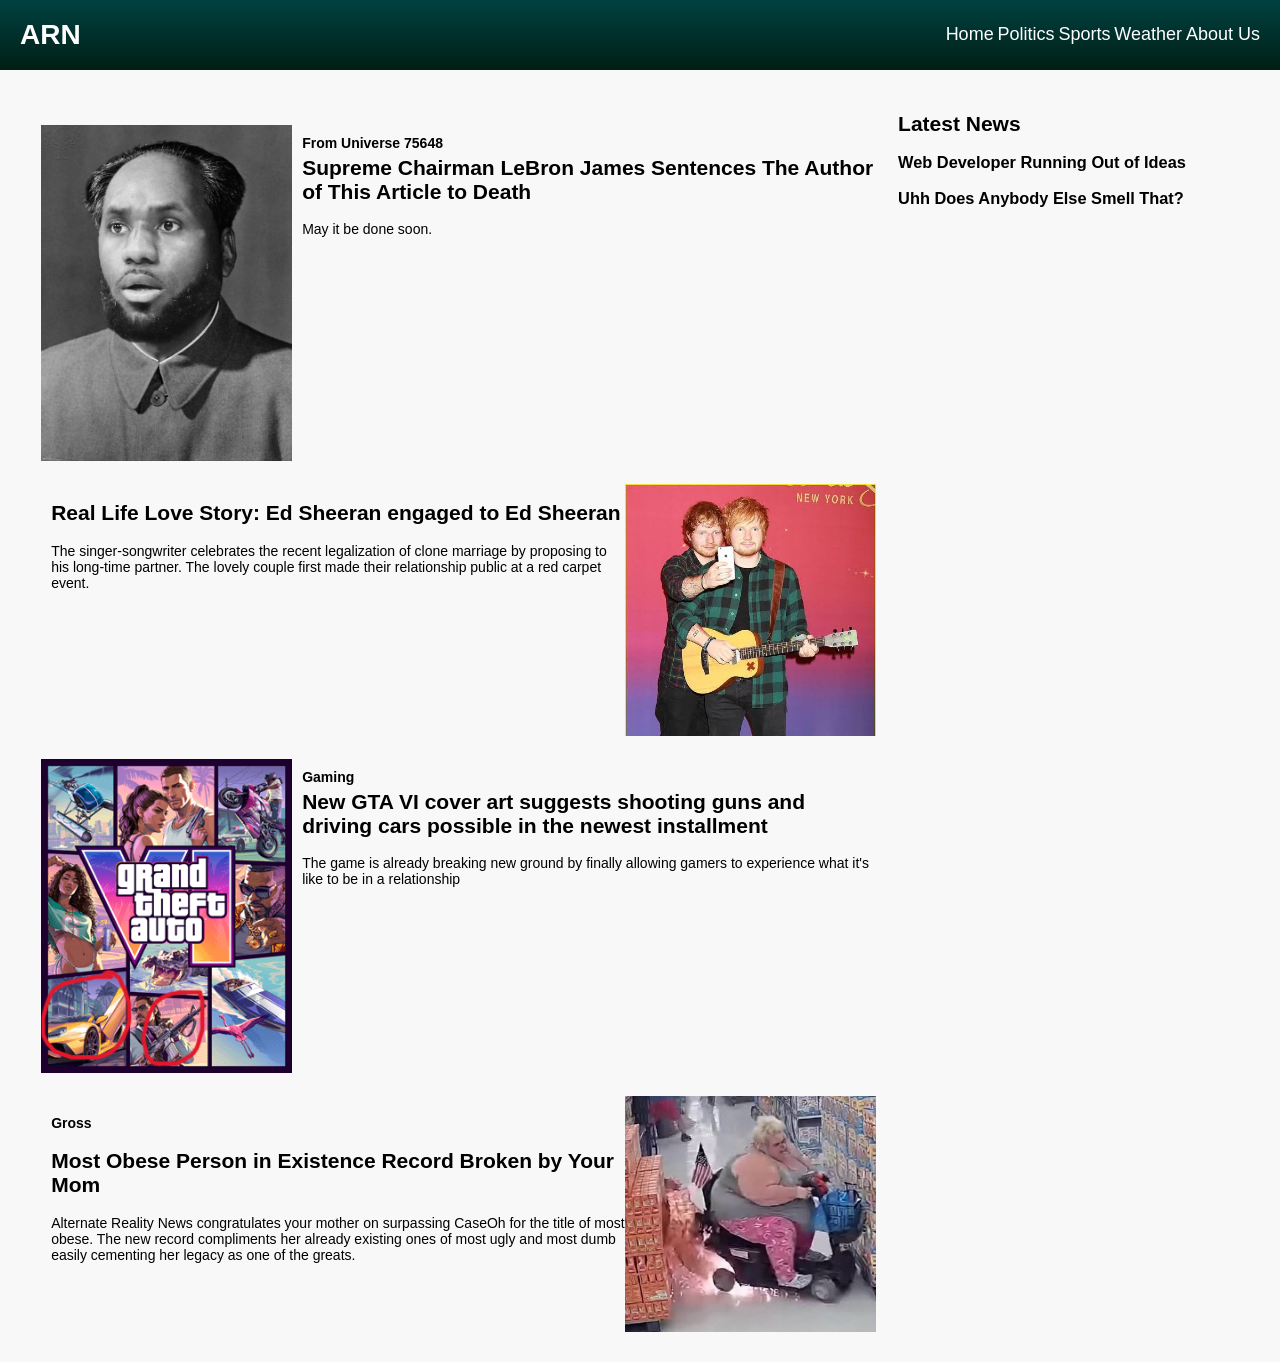
<file: index.html>
<!DOCTYPE html>
<head>
    <title>Alternate Reality News</title>
    <link rel="stylesheet" href="css/styles.css">
</head>
<body>
    <div class="container">
        <div class="header";>
            <h1 style="color: white; margin-left: 20px;">ARN</h1>
            <nav class ="navbar">
                <a class="navlink" href="index.html">Home</a>
                <a class="navlink" href="">Politics</a>
                <a class="navlink" href="">Sports</a>
                <a class="navlink" href="">Weather</a>
                <a class="navlink" href="">About Us</a>
            </nav>
        </div>
        <div class ="content">
            <div class = "mainnews">
                <a href="chairmanbron.html">
                <div class="newsrow" width="100%">
                    
                    <div style="width: 35%">
                    <img src="images/leaderlebron.jpg" width="100%">
                    </div>
                    <div class ="news1">
                        <h4 style="margin-top: 10px; margin-bottom: 5px;">From Universe 75648</h4>
                        <h2 style="margin-top: 5px;">Supreme Chairman LeBron James Sentences
                            The Author of This Article to Death
                        </h2>
                        
                        <p>May it be done soon.</p>
                    </div>
                
                </div>
                </a>
                <div class="newsrow" width="100%">
                    <div class ="news1">
                        <h2>
                            Real Life Love Story: Ed Sheeran engaged to Ed Sheeran
                        </h2>
                        <p>The singer-songwriter celebrates the recent legalization of clone marriage
                            by proposing to his long-time partner. The lovely couple first made their relationship public at a red carpet event.</p>
                    </div>
                    <div style="width: 35%">
                    <img src="images/2edsheerans.jpg" width="100%">
                    </div>
                </div>
                <div class="newsrow" width="100%">
                    
                    <div style="width: 35%">
                    <img src="images/gta6cover.png" width="100%">
                    </div>
                    <div class ="news1">
                        <h4 style="margin-top: 10px; margin-bottom: 5px;">Gaming</h4>
                        <h2 style="margin-top: 5px;">New GTA VI cover art suggests shooting guns
                            and driving cars possible in the newest installment
                        </h2>
                        
                        <p>The game is already breaking new ground by finally allowing gamers
                            to experience what it's like to be in a relationship
                        </p>
                    </div>
                
                </div>
                <div class="newsrow" width="100%">
                    <div class ="news1">
                        <h4>Gross</h4>
                        <h2>
                            Most Obese Person in Existence Record Broken by Your Mom
                        </h2>
                        <p>Alternate Reality News congratulates your mother on surpassing CaseOh for the
                            title of most obese. The new record compliments her already existing ones of
                            most ugly and most dumb easily cementing her legacy as one of the greats.
                        </p>
                    </div>
                    <div style="width: 35%; align-items: center; display: flex;">
                    <img src="images/mom.jpg" width="100%">
                    </div>
                </div>
                
            </div>
            
            
            <div class="sidebar">
                <div class="sidebarheader">
                    <h2>Latest News</h2>
                </div>
                <div>
                    <h3>Web Developer Running Out of Ideas</h3>
                </div>
                <div>
                    <h3>Uhh Does Anybody Else Smell That?</h3>
                </div>
            </div>
        </div>
    </div>
    
    

</body>
</file>
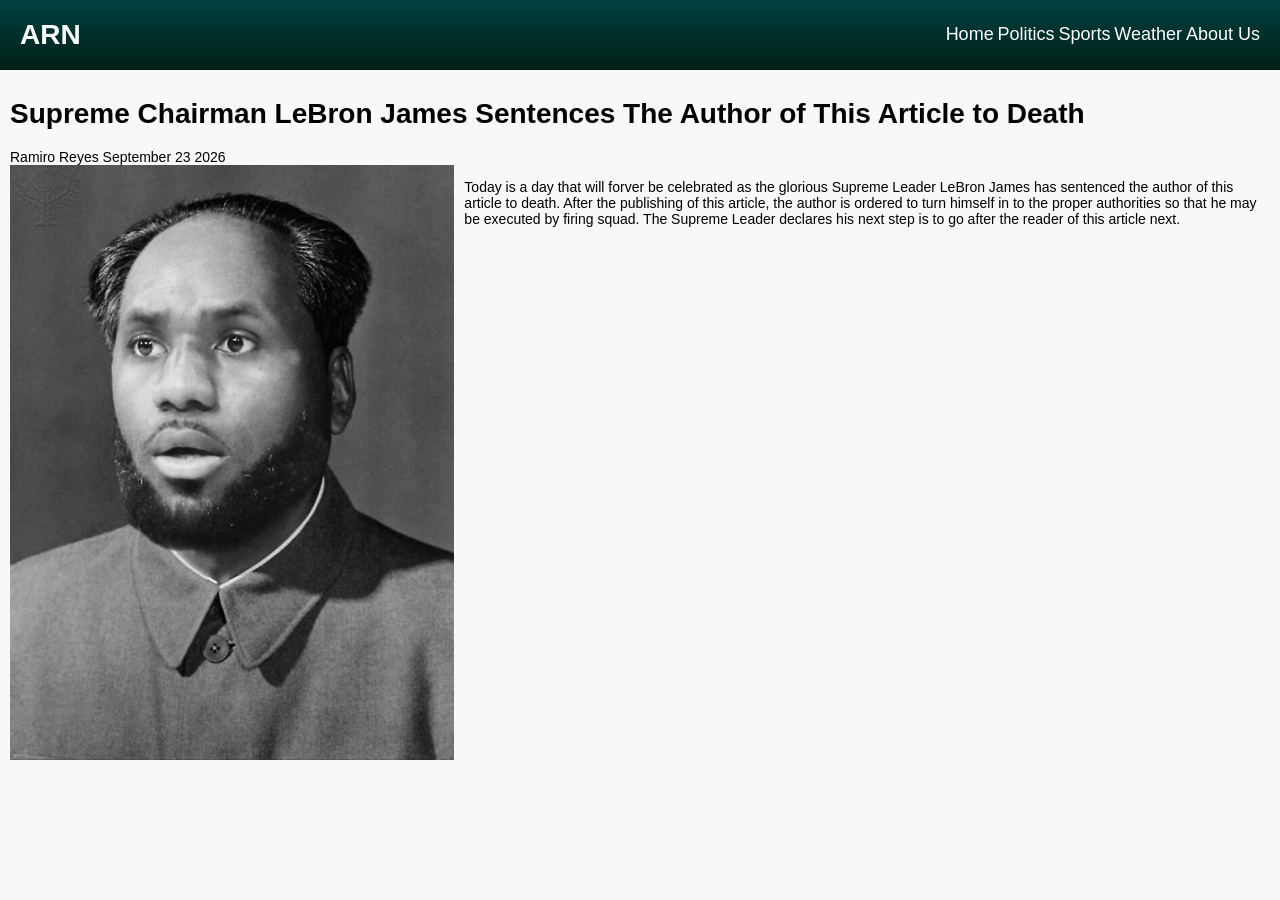
<file: chairmanbron.html>
<!DOCTYPE html>
<head>
    <title>Alternate Reality News</title>
    <link rel="stylesheet" href="css/styles.css">
</head>
<body>
    <div class="container">
        <div class="header";>
            <h1 style="color: white; margin-left: 20px;">ARN</h1>
            <nav class="navbar">
                <a class="navlink" href="index.html">Home</a>
                <a class="navlink" href="">Politics</a>
                <a class="navlink" href="">Sports</a>
                <a class="navlink" href="">Weather</a>
                <a class="navlink" href="">About Us</a>
            </nav>
        </div>
        <div class="articlebox" style="padding: 10px">
            <h1 class="articletitle">Supreme Chairman LeBron James Sentences The Author of This Article to Death</h1>
            <p class="authorndate">Ramiro Reyes September 23 2026</p>
            <div class="article">
                <div class="articlepic">
                    <img src="images/leaderlebron.jpg" width="100%";>
                </div>
                <p class="articletext">Today is a day that will forver be celebrated as the glorious Supreme Leader
                    LeBron James has sentenced the author of this article to death. After the publishing
                    of this article, the author is ordered to turn himself in to the proper authorities so
                    that he may be executed by firing squad. The Supreme Leader declares his next step is to go
                    after the reader of this article next.
                </p>
            </div>
        </div>
    </div>
</body>
</file>
<file: css/styles.css>
body{
    background-color: rgb(248, 248, 248);
    font-size: 14px;
    font-family: 'Segoe UI', Tahoma, Geneva, Verdana, sans-serif;
    padding: 0px 0px 0px 0px;
    margin: 0px 0px 0px 0px;
}

a{
    color: black;
    text-decoration: none;
}
.newsrow{
    display: flex;
    margin-top: 20px;
    margin-bottom: 20px;
}

.container{
    width: 100%;
    padding: 0px 0px 0px 0px;
    margin: 0px 0px 0px 0px;

}

.header{
    height: 25%;
    background: linear-gradient(rgb(0, 65, 65), rgb(0, 31, 21));
    margin: 0px 0px 0px 0px;
    display: flex;
    align-items: center;
    justify-content: space-between;
}

.navbar{
    margin-left: 10px;
    margin-right: 20px;
}
.sidebar{
    margin-left: .5%;
    margin-right: .5%;
    width: 29%;
    display: block
    

}
.mainnews{
    margin-left: .5%;
    margin-right: .5%;
    width: 69%;
    padding: 10px 10px 10px 10px;
}

.content{
    display: flex;
    margin-left: 25px;
    margin-right: 25px;
    margin-top: 25px;
}

.news1{
    width: 80%;
    margin-left: 10px;
    
    
}

.navlink{
    color: white;
    font-size: 18px;
}

.articlebox{
    display: block;
}

.article{
    display: flex;
}

.articletitle{
    margin-right: 100px;
}

.articlepic{
    width: 100%;
}

.authorndate{
    margin-top: 0px;
    margin-bottom: 0px;
}

.articletext{
    margin-left: 10px;
}

@media screen and (max-width: 800px){
    .content{
        display: block;
        margin: 0;
    }
    .mainnews{
        width: 99%;
    }
    .sidebar{
        width: 99%;
        margin: 10px;
    }
    .article{
        display: block;
    }
    .header{

        justify-content: center;
    }
    .newsrow{
        flex-flow: wrap;
        justify-content: center;
    }
}
</file>
